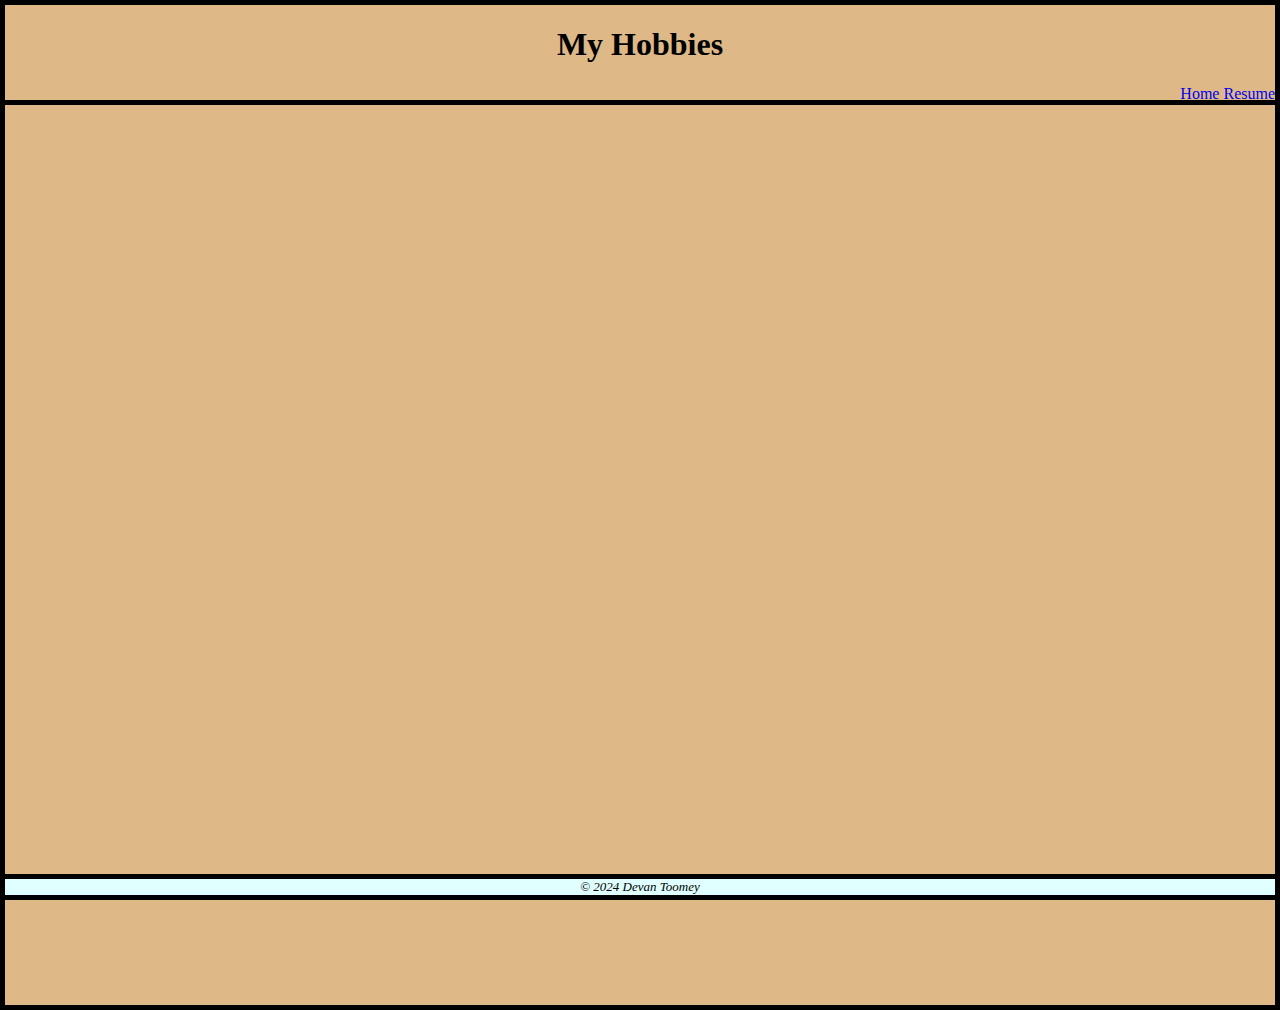
<file: Website/html/about.html>
<!DOCTYPE html>
<html lang="en">
<head>
    <meta charset="UTF-8">
    <meta name="viewport" content="width=device-width, initial-scale=1.0">
    <title>About</title>
    <link rel="stylesheet" href="../css/divstyles.css">
</head>
<body>
    <div class="common top">
       <h1>My Hobbies</h1>
           <div class="nav">
    <a href="../index.html">Home</a>
    <a href="resume.html">Resume</a>
    </div>
    </div>
    <div class="common content tableauPlaceholder">
        
        <div class='tableauPlaceholder' id='viz1713396612928' style='position: relative'><noscript><a href='#'><img alt='Tree ' src='https:&#47;&#47;public.tableau.com&#47;static&#47;images&#47;PC&#47;PC3SGJ3XD&#47;1_rss.png' style='border: none' /></a></noscript><object class='tableauViz'  style='display:none;'><param name='host_url' value='https%3A%2F%2Fpublic.tableau.com%2F' /> <param name='embed_code_version' value='3' /> <param name='path' value='shared&#47;PC3SGJ3XD' /> <param name='toolbar' value='yes' /><param name='static_image' value='https:&#47;&#47;public.tableau.com&#47;static&#47;images&#47;PC&#47;PC3SGJ3XD&#47;1.png' /> <param name='animate_transition' value='yes' /><param name='display_static_image' value='yes' /><param name='display_spinner' value='yes' /><param name='display_overlay' value='yes' /><param name='display_count' value='yes' /><param name='language' value='en-US' /></object></div>                <script type='text/javascript'>                    var divElement = document.getElementById('viz1713396612928');                    var vizElement = divElement.getElementsByTagName('object')[0];                    vizElement.style.width='1400px';vizElement.style.height='927px';                    var scriptElement = document.createElement('script');                    scriptElement.src = 'https://public.tableau.com/javascripts/api/viz_v1.js';                    vizElement.parentNode.insertBefore(scriptElement, vizElement);                </script>
    <div class="common bottom">&copy; 2024 Devan Toomey</div>

</body>
</html>
</file>
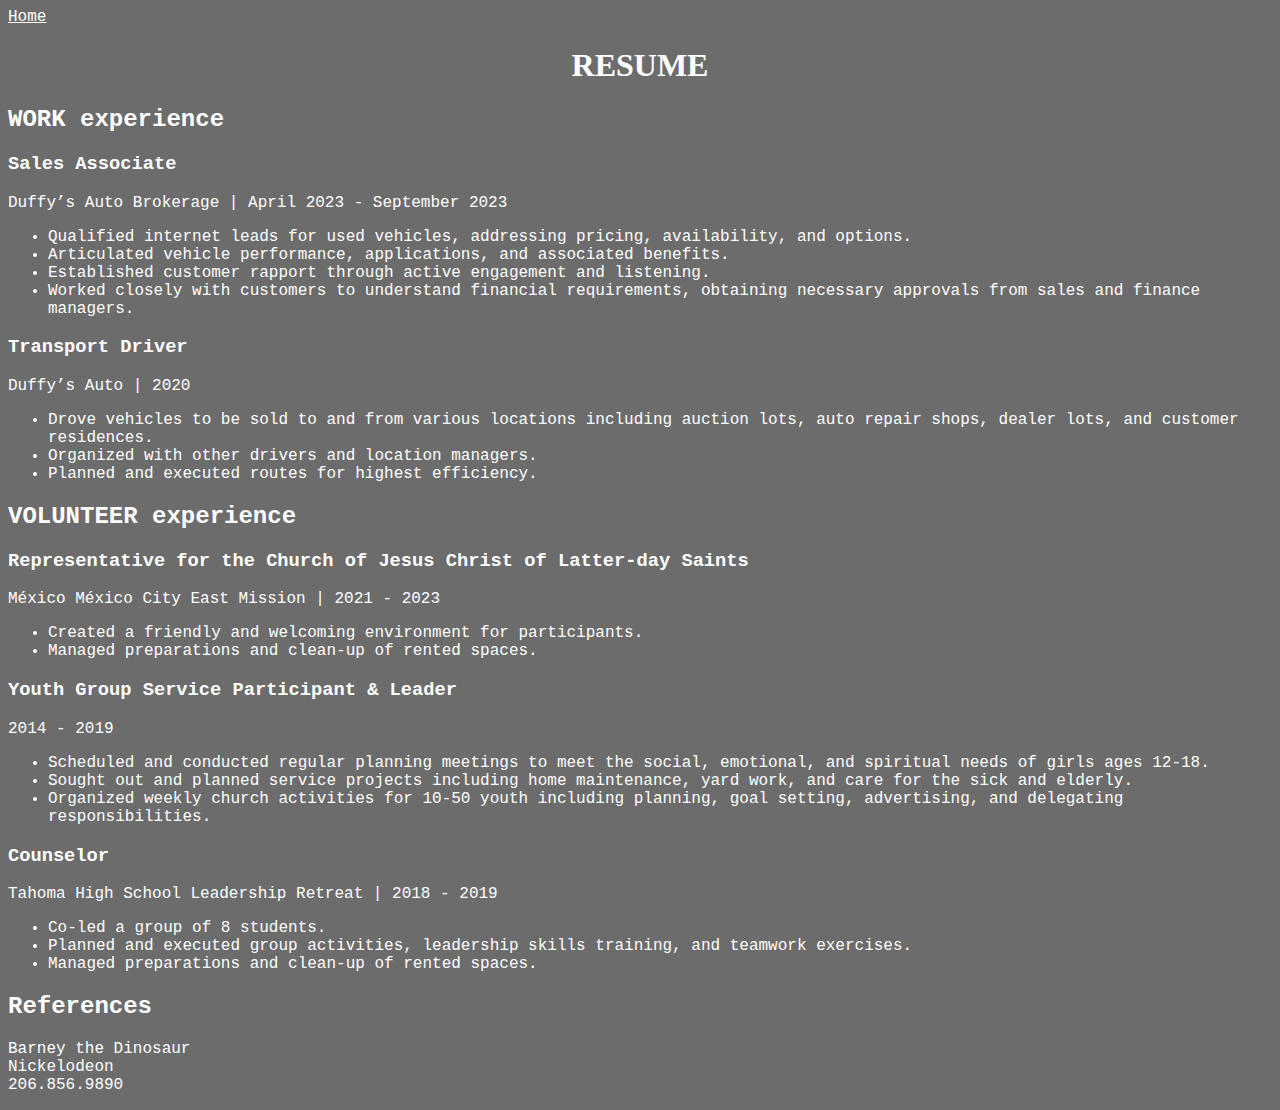
<file: Website/html/resume.html>
<!DOCTYPE html>
<html lang="en">
<head>
    <meta charset="UTF-8">
    <meta name="viewport" content="width=device-width, initial-scale=1.0">
    <title>Resume</title>
    <link rel="stylesheet" href="../css/newstyles.css">
  
    <a href="../index.html">Home</a>
    
</head>
<body>
    <h1 id="top">RESUME</h1>
    <div class="section">
        <h2>WORK experience</h2>
        <div class="job">
            <h3>Sales Associate</h3>
            <p>Duffy’s Auto Brokerage | April 2023 - September 2023</p>
            <ul>
                <li>Qualified internet leads for used vehicles, addressing pricing, availability, and options.</li>
                <li>Articulated vehicle performance, applications, and associated benefits.</li>
                <li>Established customer rapport through active engagement and listening.</li>
                <li>Worked closely with customers to understand financial requirements, obtaining necessary approvals from sales and finance managers.</li>
            </ul>
        </div>
        <div class="job">
            <h3>Transport Driver</h3>
            <p>Duffy’s Auto | 2020</p>
            <ul>
                <li>Drove vehicles to be sold to and from various locations including auction lots, auto repair shops, dealer lots, and customer residences.</li>
                <li>Organized with other drivers and location managers.</li>
                <li>Planned and executed routes for highest efficiency.</li>
            </ul>
        </div>
    </div>
    
    <div class="section">
        <h2>VOLUNTEER experience</h2>
        <div class="job">
            <h3>Representative for the Church of Jesus Christ of Latter-day Saints</h3>
            <p>México México City East Mission | 2021 - 2023</p>
            <ul>
                <li>Created a friendly and welcoming environment for participants.</li>
                <li>Managed preparations and clean-up of rented spaces.</li>
            </ul>
        </div>
        <div class="job">
            <h3>Youth Group Service Participant & Leader</h3>
            <p>2014 - 2019</p>
            <ul>
                <li>Scheduled and conducted regular planning meetings to meet the social, emotional, and spiritual needs of girls ages 12-18.</li>
                <li>Sought out and planned service projects including home maintenance, yard work, and care for the sick and elderly.</li>
                <li>Organized weekly church activities for 10-50 youth including planning, goal setting, advertising, and delegating responsibilities.</li>
            </ul>
        </div>
        <div class="job">
            <h3>Counselor</h3>
            <p>Tahoma High School Leadership Retreat | 2018 - 2019</p>
            <ul>
                <li>Co-led a group of 8 students.</li>
                <li>Planned and executed group activities, leadership skills training, and teamwork exercises.</li>
                <li>Managed preparations and clean-up of rented spaces.</li>
            </ul>
        </div>
    </div>

    <div class="section references">
        <h2>References</h2>
        <p>Barney the Dinosaur<br>
        Nickelodeon<br>
        206.856.9890</p>
    </div>
</body>
</html>
</file>
<file: Website/css/divstyles.css>
/*Positioning styles*/
.common{
    position: absolute;
    border: 5px solid black;
    /*font-size: 35pt;*/
    background-color:burlywood
}
.bottom{
    position: fixed;
    bottom: 0px;
    left: 0px;
    right: 0px;
    text-align: center;
    font-style: italic;
    font-size: small;
    background-color: lightcyan;
}
.top{
    top: 0px;
    left: 0px;
    right: 0px;
    text-align: center;
}
.content{
    top: 100px;
    left: 0px;
    right: 0px;
    text-align: center;
    height: 100%;
}
.nav{
 position: relative;
 float: right;
 color:white
}
.tableauPlaceholder {
    display: block;
    margin: 0 auto;
}
</file>
<file: Website/css/newstyles.css>
body {
    background-image: url(https://unblast.com/wp-content/uploads/2021/01/Space-Background-Image-8.jpg);
    background-size: cover;
    background-color: rgba(0, 0, 0, 0.577);
    color: rgb(255, 255, 255); /* You missed a colon here */
    /*text color*/
    font-family: 'Courier New', Courier, monospace;
}
h1 {
    font-family: 'Times New Roman', Times, serif;
    text-align: center;
}

h5 {
    text-align: center;
    font-style: italic;
    color: azure;
}

a {
    color: rgb(255, 255, 255);
}

a:visited {
    color: #b5b0b0;
}

img {
    border: 12px solid papayawhip;
    padding: 13px;
    margin: 5px
}
.rizz{
    color: aqua;
    font-family: chiller;
    font-size: 35pt;
}
ul li:hover {
    text-decoration: underline;
}
</file>
